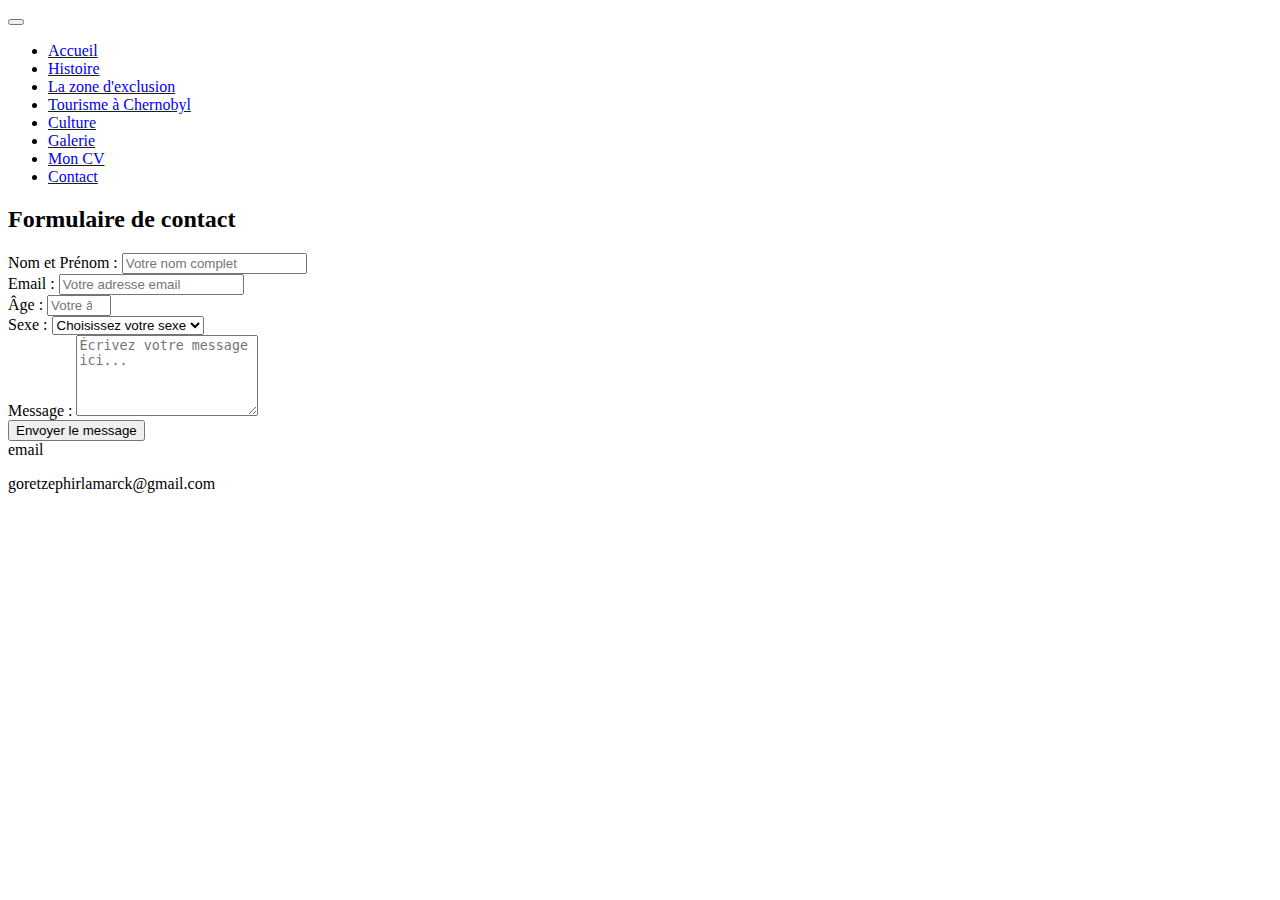
<file: formulaire.html>
<!DOCTYPE html>
<html lang="en">
<head>
  <meta charset="UTF-8">
  <meta name="viewport" content="width=device-width, initial-scale=1.0">
  <title>Formulaire de contact</title>
  <link href="https://cdn.jsdelivr.net/npm/bootstrap@5.2.3/dist/css/bootstrap.min.css" rel="stylesheet" integrity="sha384-rbsA2VBKQhggwzxH7pPCaAqO46MgnOM80zW1RWuH61DGLwZJEdK2Kadq2F9CUG65" crossorigin="anonymous">
</head>
    <body>
      <nav class="navbar navbar-expand-lg bg-light"> <!--création de la navbar cf: https://youtu.be/XCoto7B7cuk?si=PjstaNLvFgts8YXn-->
        <div class="container">
            <button class="navbar-toggler" data-bs-toggle="collapse"
             data-bs-target="#menu">
                <span class="navbar-toggler-icon"></span>
            </button>
            <div class="collapse navbar-collapse" id="menu">
                <ul class="navbar-nav">
                    <li class="nav-item">
                        <a href="index.html" class="nav-link"> Accueil</a>
                    </li>
                    <li class="nav-item">
                        <a href="histoire.html" class="nav-link"> Histoire</a>
                    </li>
                    <li class="nav-item">
                        <a href="zone.html" class="nav-link"> La zone d'exclusion</a>
                    </li>
                    <li class="nav-item">
                        <a href="tourisme.html" class="nav-link"> Tourisme à Chernobyl</a>
                    </li>
                    <li class="nav-item">
                        <a href="culture.html" class="nav-link"> Culture</a>
                    </li>
                    <li class="nav-item">
                        <a href="galerie.html" class="nav-link"> Galerie</a>
                    </li>
                    <li class="nav-item">
                        <a href="CV_FR.html" class="nav-link"> Mon CV</a>
                    </li>
                    <li class="nav-item">
                      <a href="formulaire.html" class="nav-link"> Contact</a>
                  </li>
                </ul>

            </div>
        </div>


    </nav>
      <div class="container-fluid text-center py-3 bg-black text-white"><!--bandereau du haut-->
        <h2>Formulaire de contact</h2>
      </div>


    <div class="container"> <!--conteneur pour le formulaire-->
      <form action="https://formspree.io/f/mbljojkw" method="POST" class="contact-form row">
        <div class="col-md-6 mb-3 py-3">
          <label for="name" class="form-label">Nom et Prénom :</label>
          <input type="text" id="name" name="name" class="form-control" required placeholder="Votre nom complet">
        </div>
        <div class=" py-3  col-md-6 mb-3">
          <label for="email" class="form-label">Email :</label>
          <input type="email" id="email" name="email" class="form-control" required placeholder="Votre adresse email">
        </div>
        <div class="col-md-6  py-3 mb-3">
          <label for="age" class="form-label">Âge :</label>
          <input type="number" id="age" name="age" min="1" max="120" class="form-control" required placeholder="Votre âge">
        </div>
        <div class=" py-3 col-md-6 mb-3">
          <label for="gender" class="form-label">Sexe :</label>
          <select id="gender" name="gender" class="form-select" required>
            <option value="" disabled selected>Choisissez votre sexe</option>
            <option value="male">Homme</option>
            <option value="female">Femme</option>
            <option value="other">Autre</option>
          </select>
        </div>
        <div class=" py-3 col-12 mb-3">
          <label for="message" class="form-label">Message :</label>
          <textarea id="message" name="message" rows="5" class="form-control" required placeholder="Écrivez votre message ici..."></textarea>
        </div>
        <div class="col-12 py-3">
          <button type="submit" class="btn btn-primary py-5 submit-button">Envoyer le message</button>
          <div id="confirmation-message" style="display: none; color: whitesmoke;"></div>
        </div>
      </form>
    </div>
    <!--bandereau du bas-->
    <footer class="footer bg-black small  fixed-bottom text-center text-white-50"><div class="container px-4 px-lg-5">email  <p> <a href="mailto:goretzephirlamarck@gmail.com"></a>goretzephirlamarck@gmail.com</p></div></footer>
      <script src="https://cdn.jsdelivr.net/npm/bootstrap@5.2.3/dist/js/bootstrap.bundle.min.js" integrity="sha384-kenU1KFOnpD lijXk8vWdT9LMjYrPxIkt+ONaIWrWB / XFOnS5jywXYq78YjVN5zC" crossorigin="anonymous"></script>
    </body>
</html>
</file>
